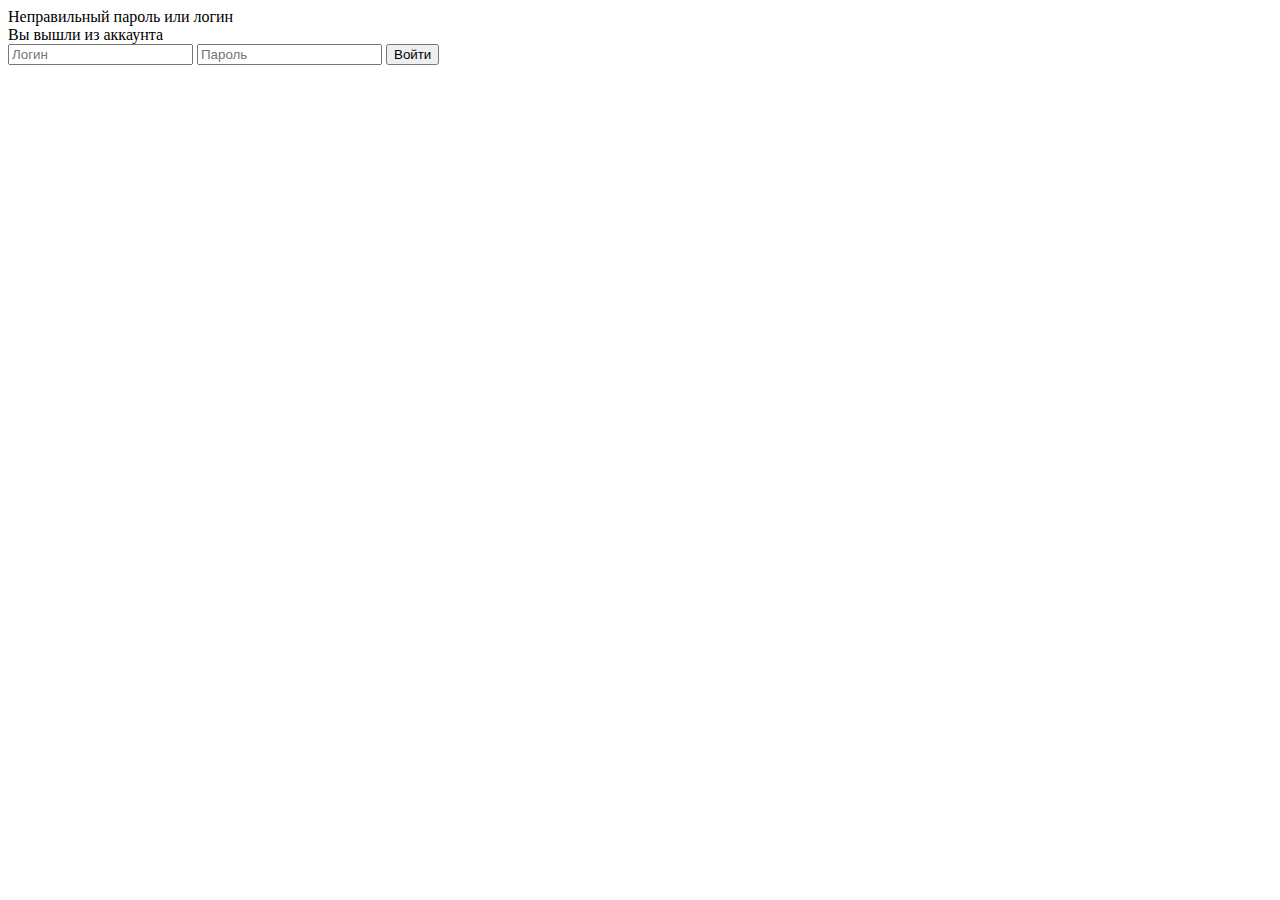
<file: src/main/resources/templates/login.html>
<!DOCTYPE html>
<html lang="en" xmlns:th="http://www.thymeleaf.org">
<head>
    <meta charset="UTF-8">
    <title>Title</title>
</head>
<body>
<div th:if="${param.error}">
    Неправильный пароль или логин
</div>
<div th:if="${param.logout}">
    Вы вышли из аккаунта
</div>
<form th:action="@{/bank/login}" th:method="post">
    <input name="login" type="text" placeholder="Логин">
    <input name="password" type="text" placeholder="Пароль">
    <input type="submit" value="Войти">
</form>
</body>
</html>
</file>
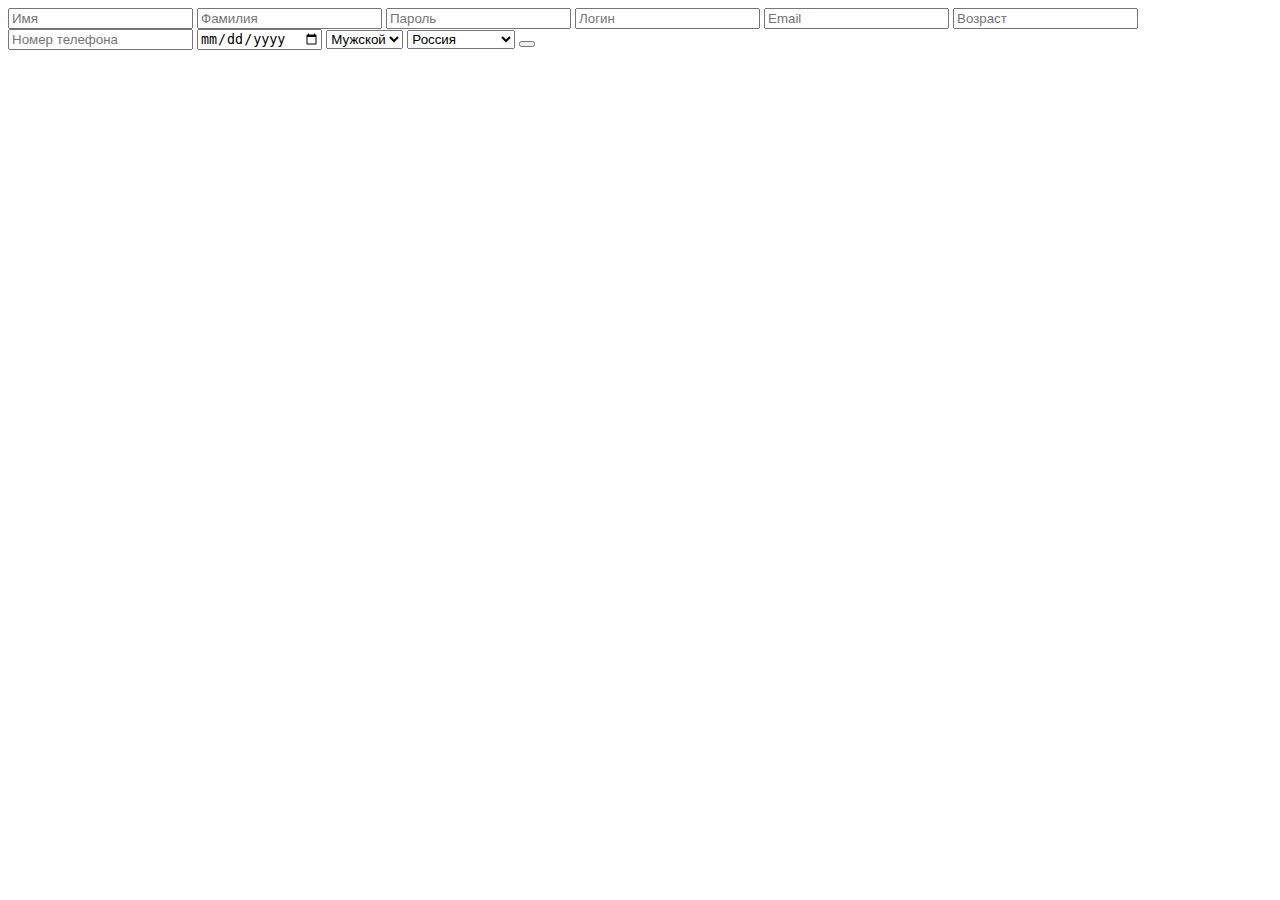
<file: src/main/resources/templates/registration.html>
<!DOCTYPE html>
<html lang="en" xmlns:th="http://www.thymeleaf.org">
<head>
    <meta charset="UTF-8">
    <title>Регистрация в Аретинский банк</title>
</head>
<body>
<form th:action="@{/bank/reg/submit}" th:method="post" th:object="${user}">
    <input name="firstname" type="text" placeholder="Имя">
    <input name="secondname" type="text" placeholder="Фамилия">
    <input name="password" type="text" placeholder="Пароль">
    <input name="login" type="text" placeholder="Логин">
    <input name="email" type="email" placeholder="Email">
    <input name="age" type="number" placeholder="Возраст">
    <input name="phone" type="tel" placeholder="Номер телефона">
    <input name="birthDate" type="date" placeholder="Дата рождения">
    <select name="sex">
        <option value="0">Мужской</option>
        <option value="1">Женский</option>
    </select>
    <select name="country">
        <option value="RUSSIA">Россия</option>
        <option value="UKRAINE">Украина</option>
        <option value="BELARUS">Беларусь</option>
        <option value="KAZAKHSTAN">Казахстан</option>
        <option value="AZERBAIJAN">Азербайджан</option>
        <option value="ARMENIA">Армения</option>
        <option value="GEORGIA">Грузия</option>
        <option value="KYRGYZSTAN">Киргизия</option>
        <option value="MOLDOVA">Молдовия</option>
        <option value="TAJIKISTAN">Таджикистан</option>
        <option value="TURKMENISTAN">Туркменистан</option>
        <option value="UZBEKISTAN">Узбекистан</option>
    </select>
    <button type="submit"></button>
</form>
</body>
</html>
</file>
